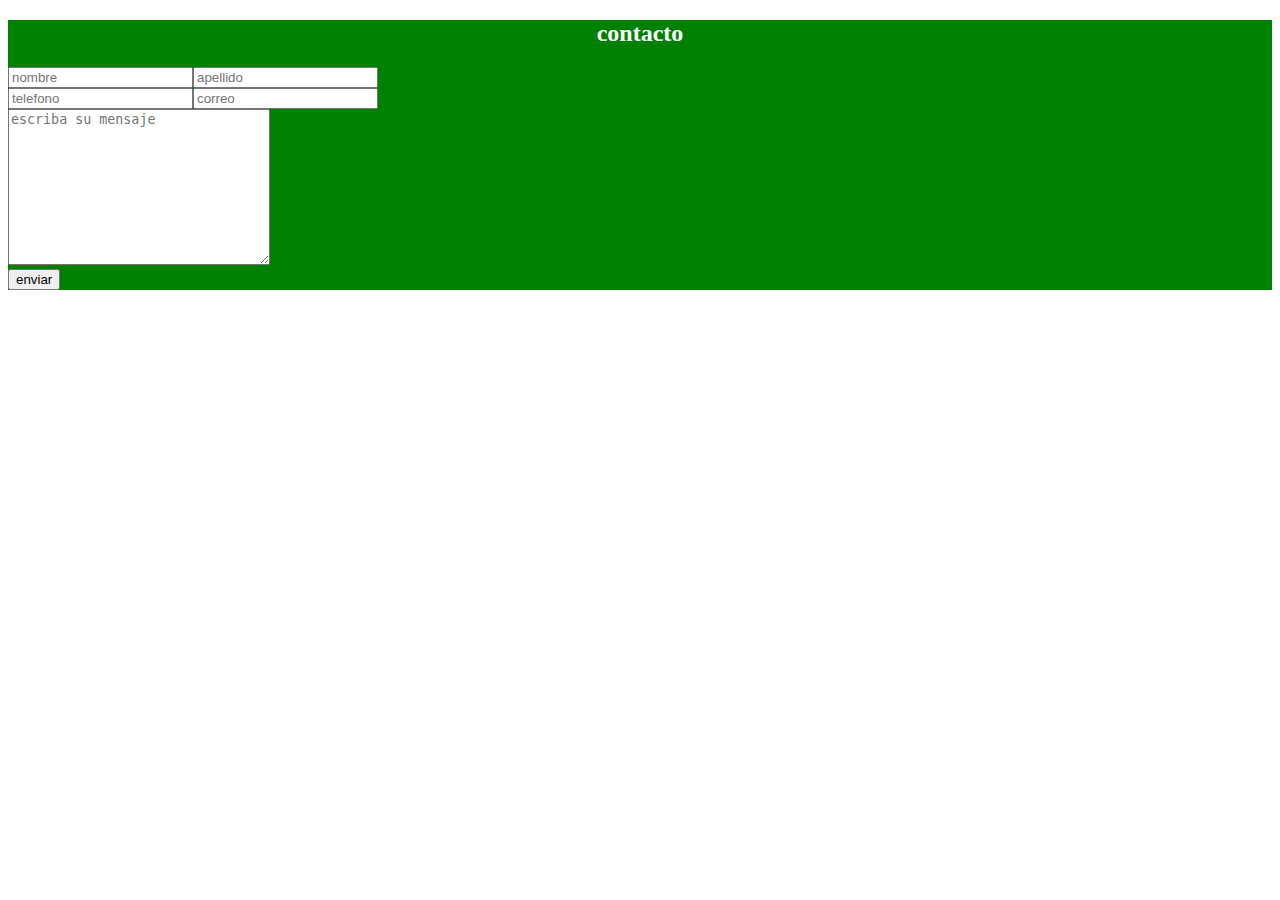
<file: contacto.html>
<!DOCTYPE html>
<html lang="en">
<head>
    <meta charset="UTF-8">
    <meta name="viewport" content="width=device-width, initial-scale=1.0">
    <meta http-equiv="X-UA-Compatible" content="ie=edge">
    <title>protafolio</title>
    <link rel="stylesheet" href="estilos.css">
</head>
<body>
    <section class="fondo" class="center">
        <h2 class="center">contacto</h2>
        <form >
            <div><input type="text" placeholder="nombre" required><input type="text"placeholder="apellido"  required></div>
            <div><input type="number" placeholder="telefono"><input type="email"  placeholder="correo"></div>
            <div><textarea name="mensaje" id="" cols="30" rows="10" placeholder="escriba su mensaje"></textarea></div>
            <div>
                <input type="submit" value="enviar">
            </div>
        </form>
    </section>
    
</body>
</html>
</file>
<file: estilos.css>
.fondo{background: green;
color: white;}
.center{text-align: center;}
</file>
